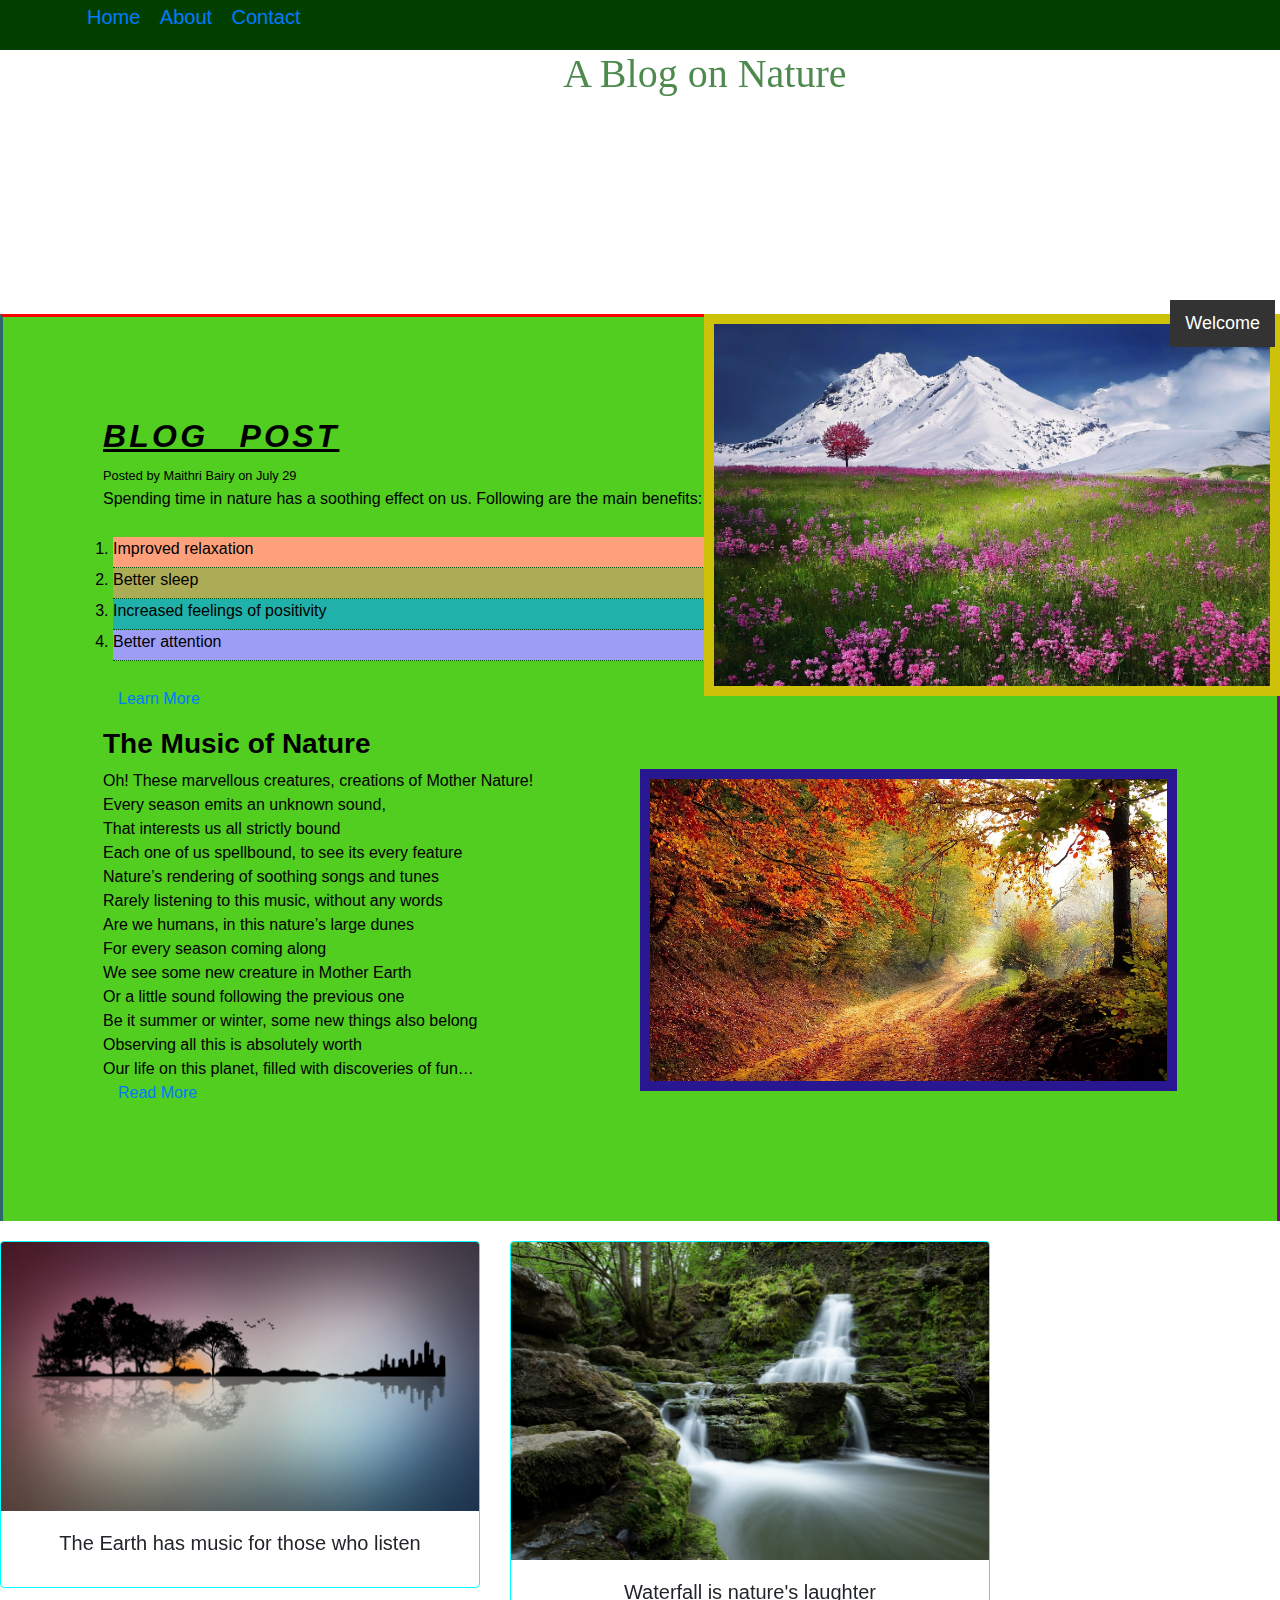
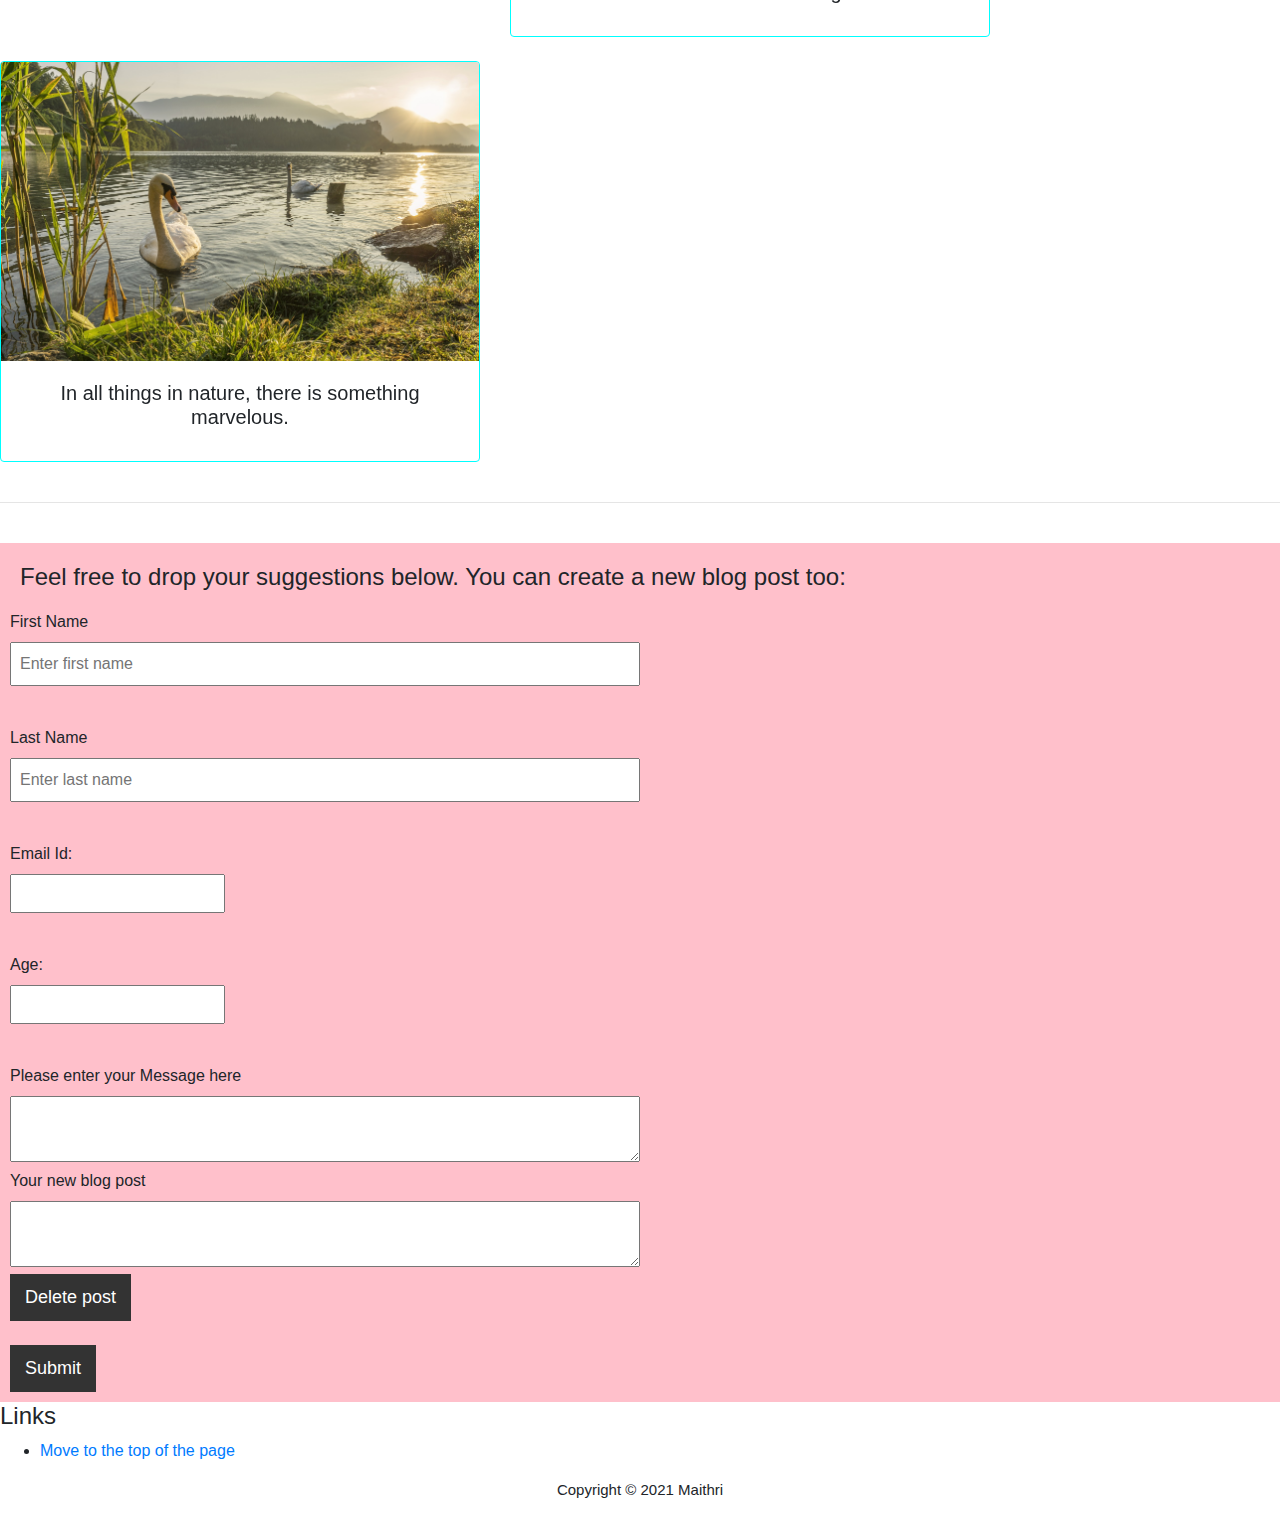
<file: index.html>
<!DOCTYPE html>
<html>
<head>
	<title>My Nature Blog</title>
	<link rel="stylesheet" type="text/css" href="Style.css">
	<link rel="stylesheet" href="https://maxcdn.bootstrapcdn.com/bootstrap/4.0.0/css/bootstrap.min.css" integrity="sha384-Gn5384xqQ1aoWXA+058RXPxPg6fy4IWvTNh0E263XmFcJlSAwiGgFAW/dAiS6JXm" crossorigin="anonymous">

	<script src="Javascript.js">
	</script> 
	<meta charset="utf-8">
    <meta name="viewport" content="width=device-width, initial-scale=1,shrink-to-fit=no">
	<meta name="description" content="Nature blog">
	<meta name="keywords" content="Nature blog, blog, nature">
</head>

<body>
	<nav id="navbar">
		<div class="container">
			<ul>
				<li><a href="#">Home</a></li>
				<li><a href="#">About</a></li>
				<li><a href="#">Contact</a></li>
			</ul>
		</div>
	</nav>
	<header id="main-header">
		
		<h1 class="h1">A Blog on Nature</h1>
	 
	</header>
<br>

	<section>
		<a href="mountains.jpg">
			<img id="side" src="mountains.jpg" alt="Image" width="500">
		</a>
		<article class="box-1"> <div class="typewriter">
			<h2>Blog Post  </h2> </div>
			<small>Posted by Maithri Bairy  on July 29</small>
			<p> Spending time in nature has a soothing effect on us. Following are the main benefits:			
			</p>	
		<ol class="categories">
			<li>Improved relaxation </li>
			<li>Better sleep</li>
			<li>Increased feelings of positivity</li>
			<li>Better attention</li>
		</ol>
			<a class="container" href="https://www.health.com/condition/stress/why-nature-sounds-are-relaxing" target="_blank"> Learn More </a>
			 <p> <h3> <strong> The Music of Nature </strong> </h3> 
			
			<a href="road.jpg">
				<img id="block" src="road.jpg" alt="Image" width="500">
			</a>
				Oh! These marvellous creatures, creations of Mother Nature! <br>
				Every season emits an unknown sound,<br>
				That interests us all strictly bound<br>
				Each one of us spellbound, to see its every feature<br>
				Nature’s rendering of soothing songs and tunes<br>
				Rarely listening to this music, without any words <br>
                Are we humans, in this nature’s large dunes<br>
                For every season coming along<br>
                We see some new creature in Mother Earth<br>
                Or a little sound following the previous one<br>
                Be it summer or winter, some new things also belong<br>
                Observing all this is absolutely worth<br>
                Our life on this planet, filled with discoveries of fun…<br>
			
			<a class="container" href="post.html">Read More</a>
				
			<br>							
			</p>
			</article>
	</section>
	<div class="row">
	<div class="card-deck">
			<div class="col-lg-6 mb-4">
				<div class="card shadow" style="width:30rem; border-color: aqua">
					<img class="card-img-top" src="img1.jpg" alt="Card image">
					<div class="card-body text-center">
						<h5 class="card-title">
							The Earth has music for those who listen
						</h5>
						</div>
				</div>
			</div>
	</div>
	<div class="card-deck">
			<div class="col-lg-6 mb-4">
				<div class="card shadow" style="width:30rem; border-color: aqua;">
					<img class="card-img-top" src="img2.jpg" alt="Card image">
					<div class="card-body text-center">
						<h5 class="card-title">
							Waterfall is nature's laughter
						</h5>
						</div>
				</div>
			</div>
	</div>

    <div class="card-deck">
			<div class="col-lg-6 mb-4">
				<div class="card shadow" style="width:30rem; border-color: aqua">
					<img class="card-img-top" src="img3.jpg" alt="Card image">
					<div class="card-body text-center">
						<h5 class="card-title">
							In all things in nature, there is something marvelous. 
						</h5>
						</div>
			</div>
		</div>
	</div>
</div>
<hr>
<br>
<form class="my-form" action="process.php" method="POST" name="MyForm" onsubmit="return validateForm()">
	<h4 class="categories"> Feel free to drop your suggestions below. You can create a new blog post too:
	</h4>
    <div>
        <label>First Name</label>
        <input class="form-group" type="text" name="firstName" placeholder="Enter first name">
    </div>
    <br>
    <div>
        <label>Last Name</label>
        <input class="form-group" type="text" name="lastName" placeholder="Enter last name">
    </div>
    <br>
    <div>
        <label>Email Id:</label>
        <input class="form-group" type="email" name="email">
    </div>
    <br>
	<div>
            <label>Age:</label>
            <input class="form-group" type="number" name="age" >
    </div>
        <br>
    <div>
        <label>Please enter your Message here</label>
        <textarea name="message"></textarea>
    </div>
    <div>
        <label>Your new blog post</label>
        <textarea name="text"></textarea>
    </div>
	<input class="button" type="submit" name="delete" value="Delete post">
    <br>
        
        <br>
        <input class="button" type="submit" name="submit" value="Submit">
</form>
</div>

	<aside>
		<h4>Links</h4>
		<nav>
			<ul>
				<li><a href="#top">Move to the top of the page</a></li>
			</ul>
		</nav>
	</aside>
	<a class="fix-me button" href="">Welcome</a>

	<footer id="main-footer">
		<p>Copyright &copy; 2021 Maithri</p>
	</footer>
</body>
</html>
</file>
<file: Style.css>
body{
	background-color:#f4f4f4;
	color:#555555;
	font-family: Arial, Helvetica, sans-serif;
	font-size:16px;
	line-height:1.6em;
	margin:0;
}

.container{
	overflow: hidden;
}

#main-header{
	font-family: Cambria, Cochin, Georgia, Times, 'Times New Roman', serif ;
	color:rgb(78, 138, 78);
	padding:110px;
	background-image: "icon.jpg";
	background-size: 400px;
	
}

#main-footer{
	text-align: center;
	font-size:15px;
}

.h1{
	text-align: center;
	text-shadow: rgb(62, 128, 65);
	position:absolute;
    top: 50px;
    left:44%;
}

#navbar{
	background-color: rgb(1, 63, 1);
    position:sticky;
	position:-webkit-sticky;
	top: 0;
	height: 4.5%;
	width: 100%;
}

#navbar ul{
	padding: 2px;
	list-style: none;
}

#navbar li{
	display:inline;
}

#navbar a{
	text-decoration: none;
	font-size:20px;
	padding-right:15px;
}

a{
	text-decoration: none;
	color:#000;
}

a:hover{
	color:rgb(72, 49, 155);
}

a:active{
	color:green;
}


.container{
	width:80%;
    background-color: none;
	margin:auto;
}

.button{
	background-color:#333;
	color:#fff;
	padding:10px 15px;
	border:none;
	font-size: 18px;
}

.button:hover{
	background:rgb(0, 217, 255);
	color:#fff;
}


.box-1{
	background-color:rgb(81, 206, 32);
	color:black;
    border-left:5px rgb(44, 103, 107) solid;
	border-right:5px rgb(124, 13, 128) solid;
	border-top:5px red solid;
	border-width:3px;
	border-bottom-width:7px;
	border-top-style:solid;

	padding:100px;
	margin-top:20px;
	margin:20px 0;
}

.box-1 h2{
	font-family:'Gill Sans', 'Gill Sans MT', Calibri, 'Trebuchet MS', sans-serif;
	font-weight:800;
	font-style:oblique;
	text-decoration:underline;
	text-transform:uppercase;
	letter-spacing: 0.1em;
	word-spacing: 0.6em;
}

.categories{
	
	padding:10px;
    margin-left:20px 0;
}

.categories li{
	padding-bottom:6px;
	border-bottom:dotted 1px rgb(3, 80, 10);
    margin-left:20px 0;
}

.categories li:first-child{
	background:lightsalmon;
}

.categories li:last-child{
	background: rgb(157, 157, 245);
}

.categories li:nth-child(2){
	background: rgb(172, 172, 87);
}

.categories li:nth-child(3){
	background: lightseagreen;
}


.my-form{
    border:10px;
	padding:10px;
	background-color:pink;
}

.my-form .form-group{
	padding-bottom:10px;
    
}

.my-form label{
	display:block;
}

.my-form input[type="text"], .my-form textarea{
	padding:8px;
	width:50%;
}

.block{
	width:33.3%;
	box-sizing:border-box;
    position: relative;
}

#block{
	float: right;
	width: 50%;
	background-color: rgb(41, 22, 145);
	padding:10px;
	box-sizing:border-box;
}

#side{
	float: right;
	width:45%;
	background-color:rgb(206, 193, 10);
	padding:10px;
	box-sizing: border-box;
}

.fix-me{
	position: fixed;
	top:300px;
	right: 5px;
	
}

.typewriter {
	color: black;
	overflow: hidden; 
	white-space: nowrap; 
	margin: 0 auto;
	letter-spacing: .15em; 
	animation: 
	  typing 3.5s steps(30, end),
	  blink-caret .4s step-end infinite;
  }
  
  /* The typing effect */
  @keyframes typing {
	from { width: 0 }
	to { width: 55% }
  }
</file>
